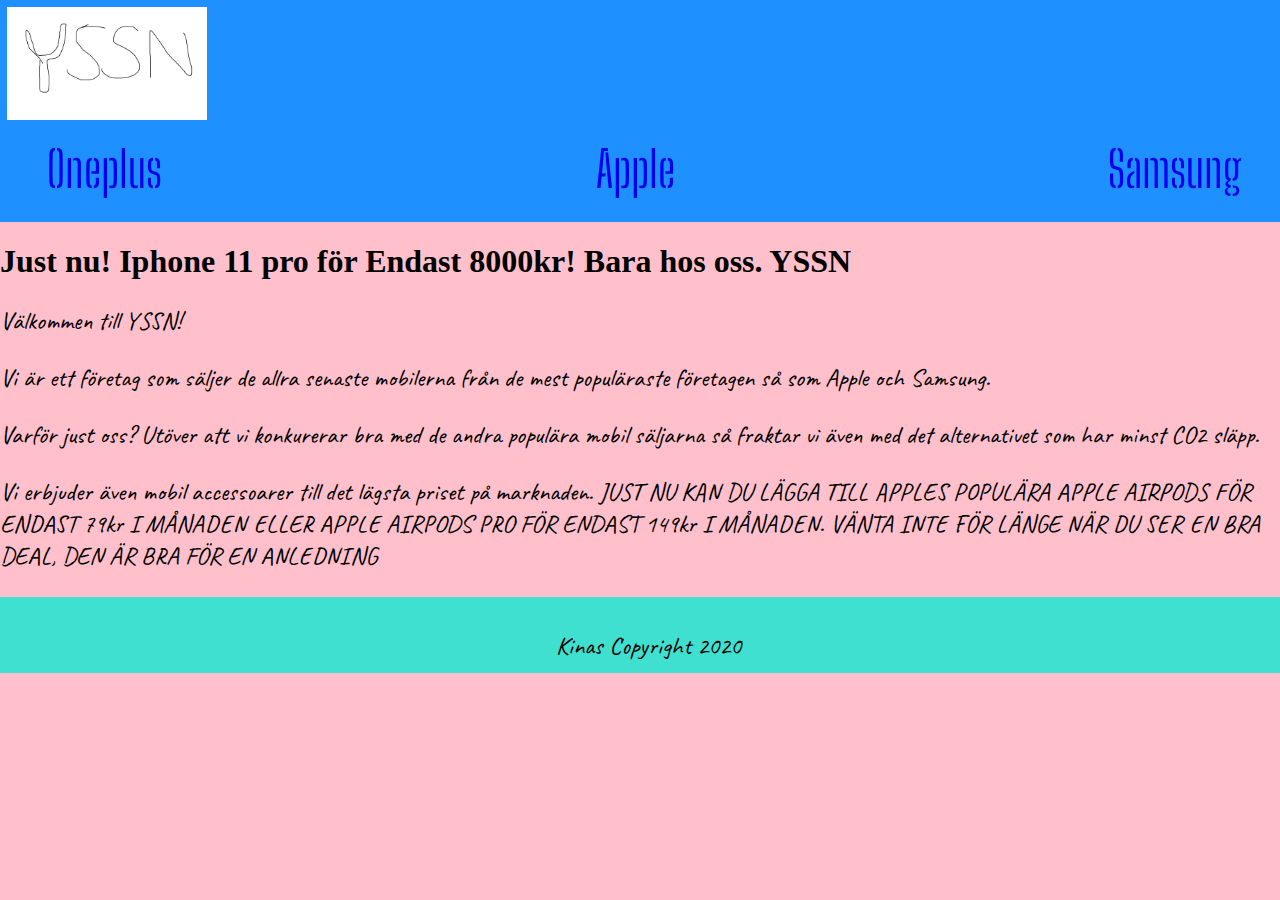
<file: Index.html>
<!DOCTYPE html>
<html lang="en">
<head>
    <meta charset="UTF-8">
    <meta name="viewport" content="width=, initial-scale=1.0">
    <title>Document</title>
    <link href="https://fonts.googleapis.com/css2?family=Big+Shoulders+Stencil+Display:wght@500&display=swap" rel="stylesheet">
    <link href="https://fonts.googleapis.com/css2?family=Caveat:wght@600&display=swap" rel="stylesheet"> 
    <link rel="stylesheet" href="style.css"> 
</head>
<body>
    <header> 
        <img src="YSSN.JPG" alt="" width="200">
    <nav>
        <ul>
            <li>
                <a href="Oneplus.html"> Oneplus </a> 
            </li>
            <li>
                <a href="Apple.html"> Apple </a>
            </li>
            <li>
                <a href="Samsung.html"> Samsung </a> 
            </li>             
         </ul> 
    </nav>
</header>


    <h1>Just nu! Iphone 11 pro för Endast 8000kr! Bara hos oss. YSSN</h1 >  
    <p>Välkommen till YSSN!</p> 
    <p>Vi är ett företag som säljer de allra senaste mobilerna från de mest populäraste företagen så som Apple och Samsung. </p>
    <p>Varför just oss? Utöver att vi konkurerar bra med de andra populära mobil säljarna så fraktar vi även med det alternativet som har minst CO2 släpp. </p>
    <p>Vi erbjuder även mobil accessoarer till det lägsta priset på marknaden. JUST NU KAN DU LÄGGA TILL APPLES POPULÄRA APPLE AIRPODS FÖR ENDAST 79kr I MÅNADEN ELLER APPLE AIRPODS PRO FÖR ENDAST 149kr I MÅNADEN. VÄNTA INTE FÖR LÄNGE NÄR DU SER EN BRA DEAL, DEN ÄR BRA FÖR EN ANLEDNING</p>

</body>
<footer>    
    <p> Kinas Copyright 2020 </p>
</footer>
</html>
</file>
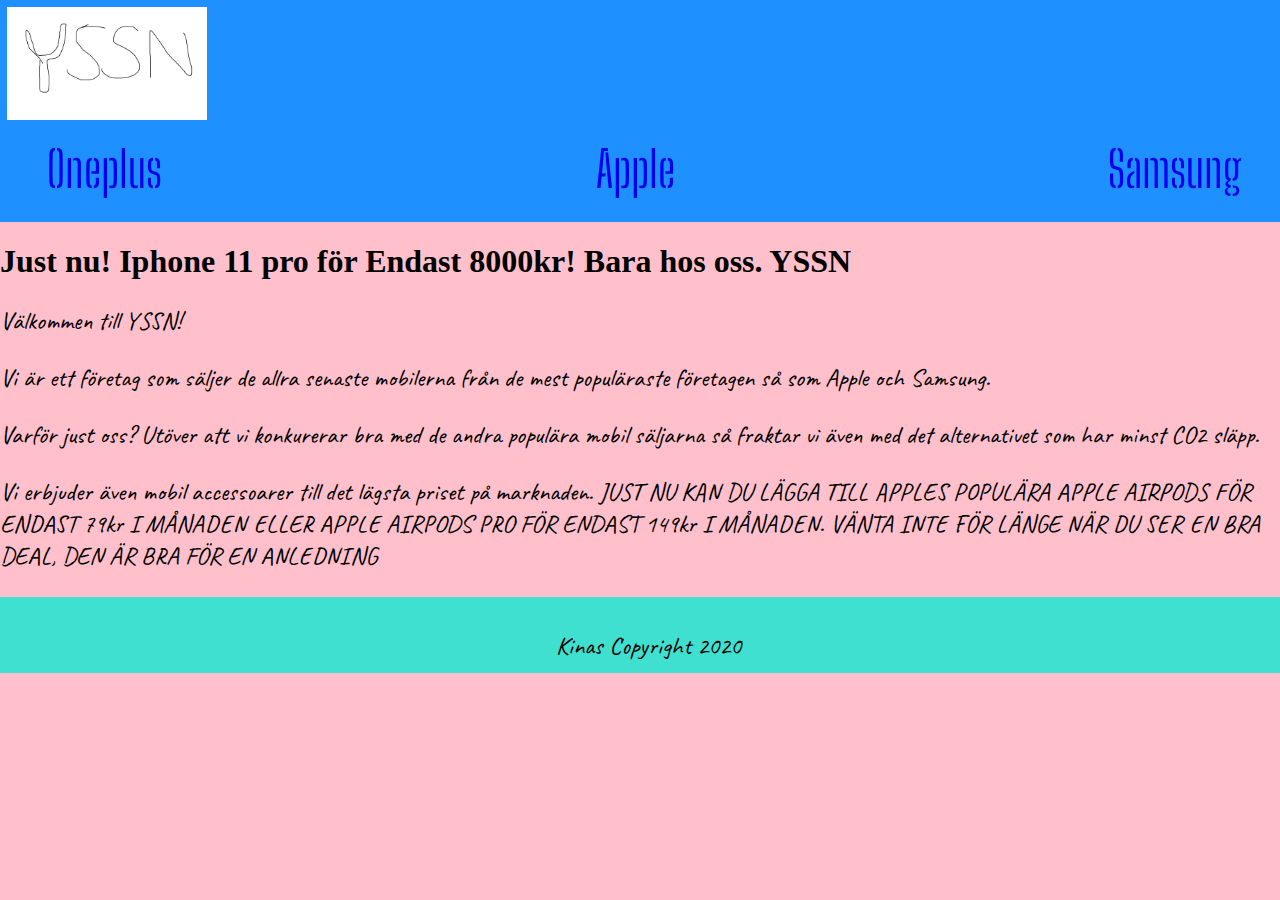
<file: index.html>
<!DOCTYPE html>
<html lang="en">
  <head>
    <meta charset="UTF-8" />
    <meta name="viewport" content="width=, initial-scale=1.0" />
    <title>Document</title>
    <link
      href="https://fonts.googleapis.com/css2?family=Big+Shoulders+Stencil+Display:wght@500&display=swap"
      rel="stylesheet"
    />
    <link
      href="https://fonts.googleapis.com/css2?family=Caveat:wght@600&display=swap"
      rel="stylesheet"
    />
    <link rel="stylesheet" href="style.css" />
  </head>
  <body>
    <header>
      <img src="YSSN.JPG" alt="" width="200" />
      <nav>
        <ul>
          <li>
            <a href="Oneplus.html"> Oneplus </a>
          </li>
          <li>
            <a href="Apple.html"> Apple </a>
          </li>
          <li>
            <a href="Samsung.html"> Samsung </a>
          </li>
        </ul>
      </nav>
    </header>

    <h1>Just nu! Iphone 11 pro för Endast 8000kr! Bara hos oss. YSSN</h1>
    <p>Välkommen till YSSN!</p>
    <p>
      Vi är ett företag som säljer de allra senaste mobilerna från de mest
      populäraste företagen så som Apple och Samsung.
    </p>
    <p>
      Varför just oss? Utöver att vi konkurerar bra med de andra populära mobil
      säljarna så fraktar vi även med det alternativet som har minst CO2 släpp.
    </p>
    <p>
      Vi erbjuder även mobil accessoarer till det lägsta priset på marknaden.
      JUST NU KAN DU LÄGGA TILL APPLES POPULÄRA APPLE AIRPODS FÖR ENDAST 79kr I
      MÅNADEN ELLER APPLE AIRPODS PRO FÖR ENDAST 149kr I MÅNADEN. VÄNTA INTE FÖR
      LÄNGE NÄR DU SER EN BRA DEAL, DEN ÄR BRA FÖR EN ANLEDNING
    </p>
  </body>
  <footer>
    <p>Kinas Copyright 2020</p>
  </footer>
</html>
</file>
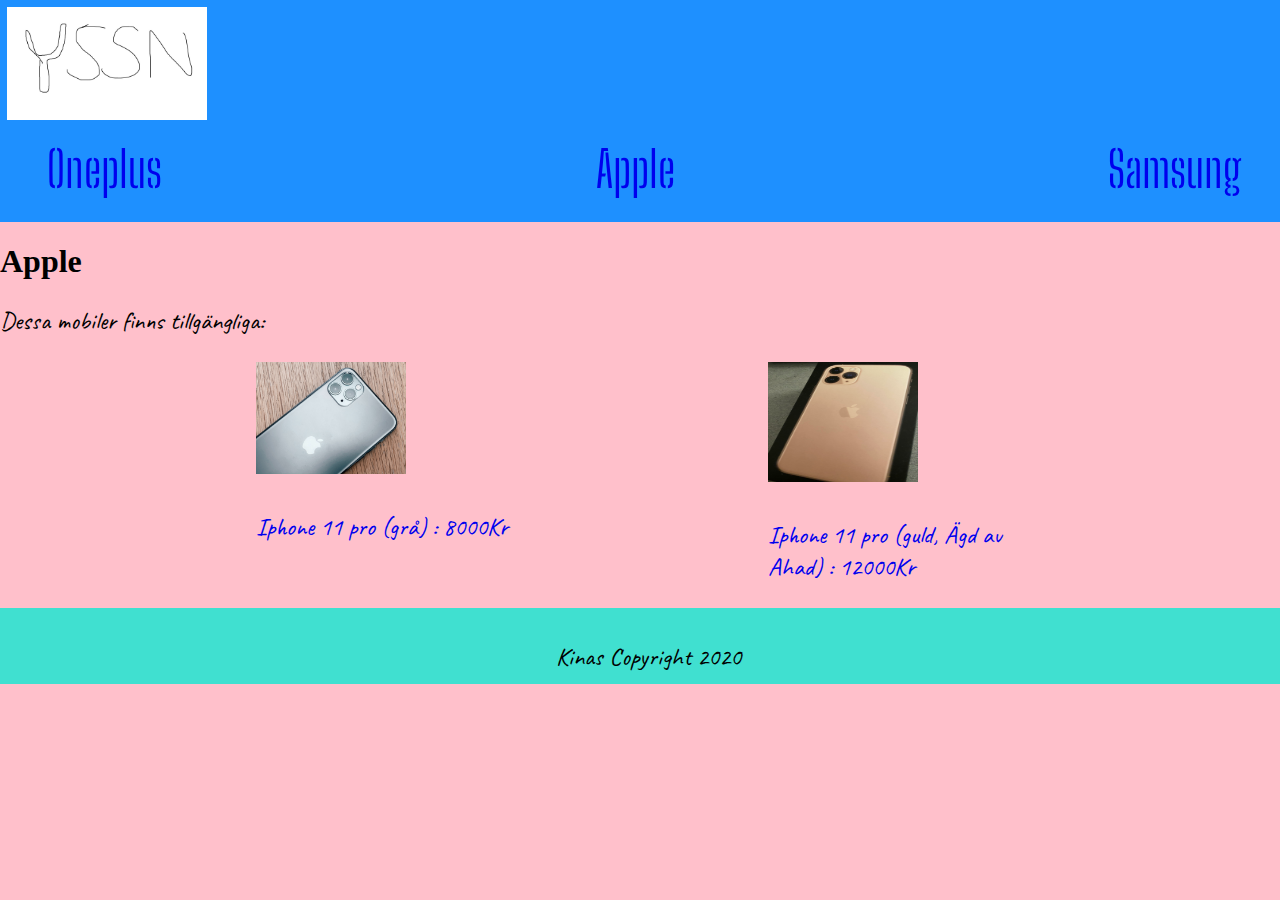
<file: Apple.html>
<!DOCTYPE html>
<html lang="en">
  <head>
    <meta charset="UTF-8" />
    <meta name="viewport" content="width=p, initial-scale=1.0" />
    <title>Document</title>
    <link
      href="https://fonts.googleapis.com/css2?family=Big+Shoulders+Stencil+Display:wght@500&display=swap"
      rel="stylesheet"
    />
    <link
      href="https://fonts.googleapis.com/css2?family=Caveat:wght@600&display=swap"
      rel="stylesheet"
    />
    <link rel="stylesheet" href="style.css" />
  </head>
  <body>
    <header>
      <img src="YSSN.JPG" alt="" width="200" />
      <nav>
        <ul>
          <li>
            <a href="Oneplus.html"> Oneplus </a>
          </li>
          <li>
            <a href="Apple.html"> Apple </a>
          </li>
          <li>
            <a href="Samsung.html"> Samsung </a>
          </li>
        </ul>
      </nav>
    </header>
    <h1>Apple</h1>

    <p>Dessa mobiler finns tillgängliga:</p>
    <a href="Iphonedets.html">
      <div class="grid-container">
        <div class="item1">
          <img
            src="jan-antonin-kolar-Zawirg_GKtc-unsplash.jpg"
            alt=""
            width="150"
          />
          <p>Iphone 11 pro (grå) : 8000Kr</p>
        </div>

        <div class="item2">
          <img src="bild för yssn2 .jpg" alt="" width="150" height="120" />
          <p>Iphone 11 pro (guld, Ägd av Ahad) : 12000Kr</p>
        </div>
      </div>
    </a>
  </body>
  <footer>
    <p>Kinas Copyright 2020</p>
  </footer>
</html>
</file>
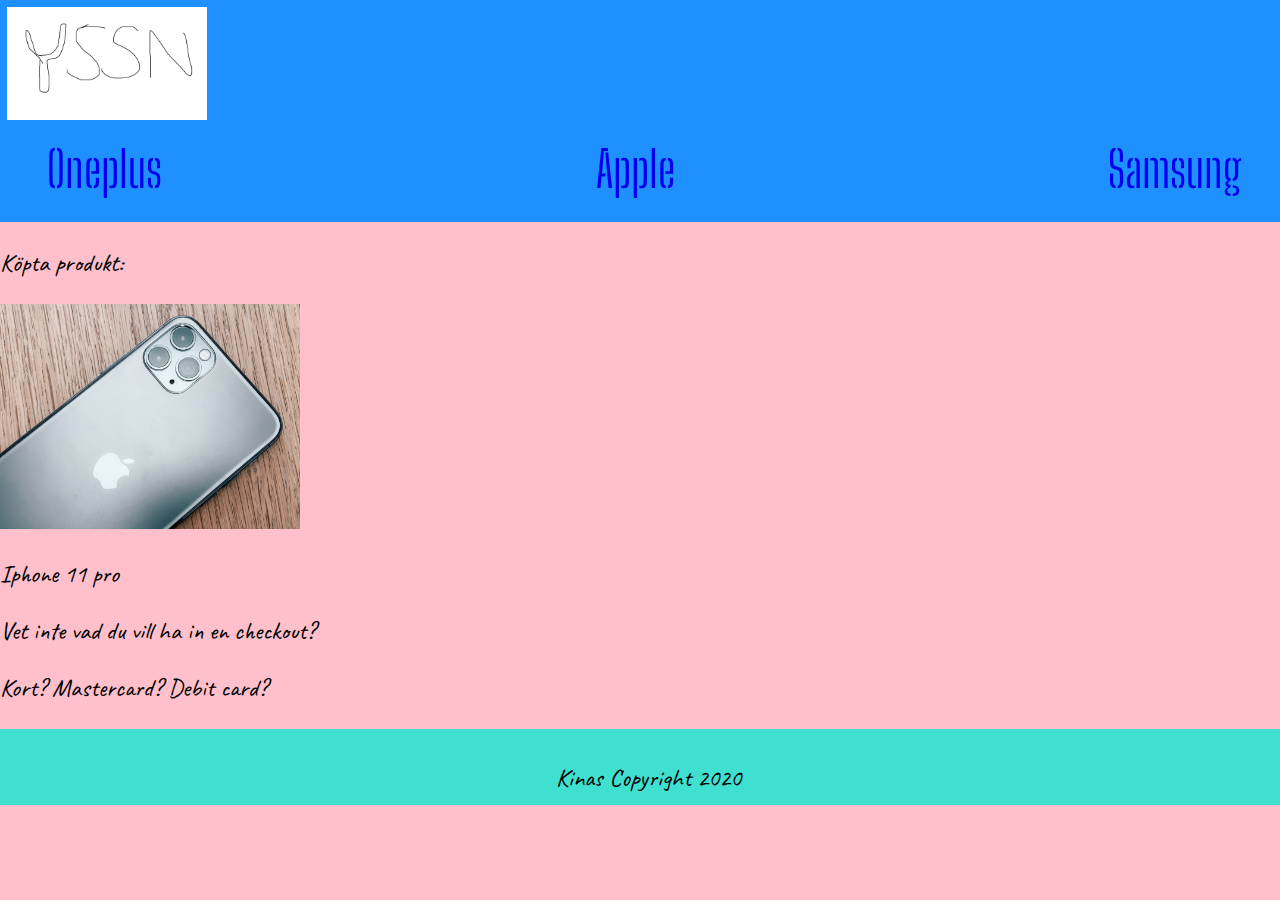
<file: Checkout.html>
<!DOCTYPE html>
<html lang="en">
  <head>
    <meta charset="UTF-8" />
    <meta name="viewport" content="width=device-width, initial-scale=1.0" />
    <link
      href="https://fonts.googleapis.com/css2?family=Big+Shoulders+Stencil+Display:wght@500&display=swap"
      rel="stylesheet"
    />
    <link
      href="https://fonts.googleapis.com/css2?family=Caveat:wght@600&display=swap"
      rel="stylesheet"
    />
    <title>Document</title>

    <link rel="stylesheet" href="style.css" />
  </head>
  <body>
    <header>
      <img src="YSSN.JPG" alt="" width="200" />
      <nav>
        <ul>
          <li>
            <a href="Oneplus.html"> Oneplus </a>
          </li>
          <li>
            <a href="Apple.html"> Apple </a>
          </li>
          <li>
            <a href="Samsung.html"> Samsung </a>
          </li>
        </ul>
      </nav>
    </header>
    <p>Köpta produkt:</p>
    <img src="jan-antonin-kolar-Zawirg_GKtc-unsplash.jpg" alt="" width="300" />
    <p>Iphone 11 pro</p>

    <p>Vet inte vad du vill ha in en checkout?</p>
    <p>Kort? Mastercard? Debit card?</p>
  </body>
  <footer>
    <p>Kinas Copyright 2020</p>
  </footer>
</html>
</file>
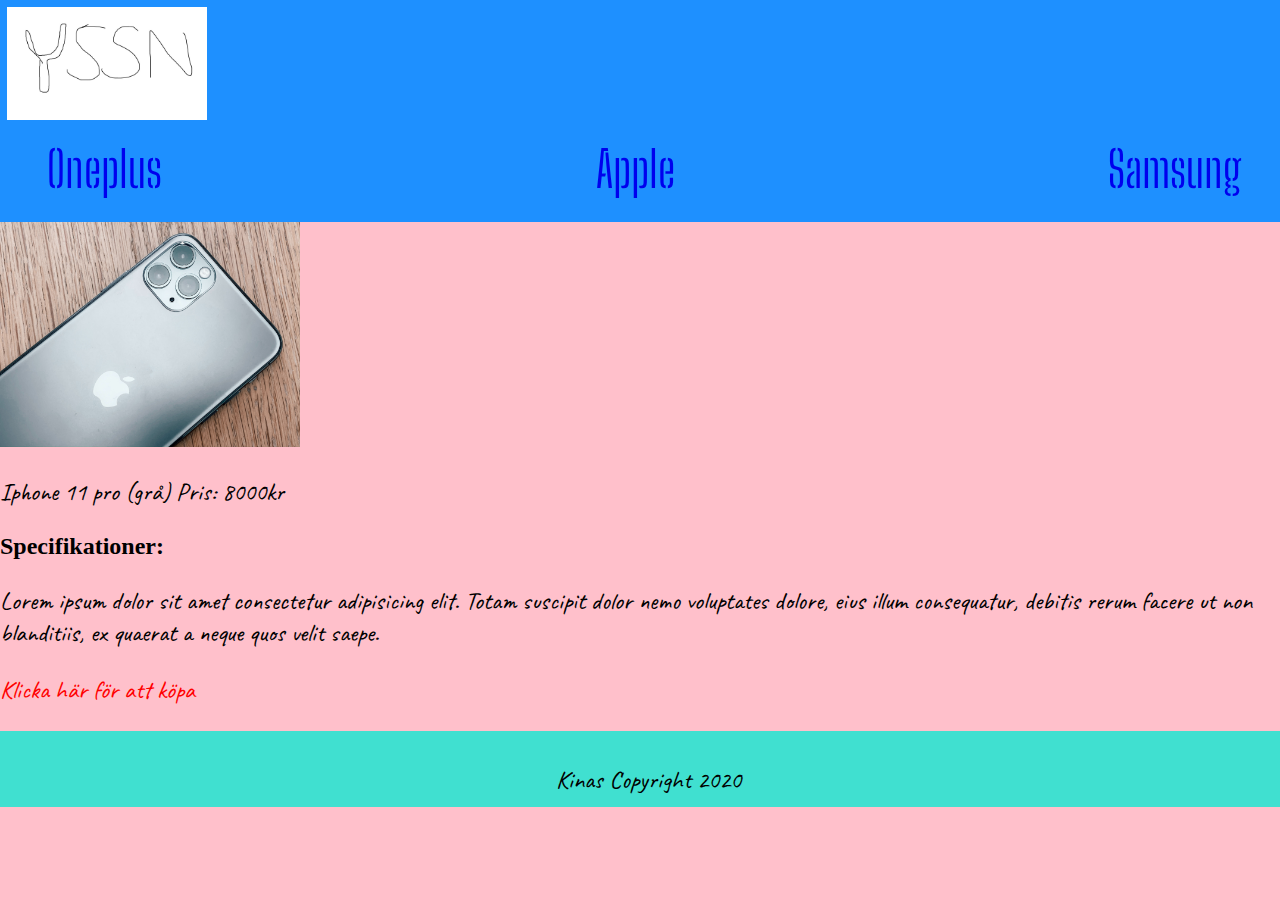
<file: Iphonedets.html>
<!DOCTYPE html>
<html lang="en">
  <head>
    <meta charset="UTF-8" />
    <meta name="viewport" content="width=p, initial-scale=1.0" />
    <link
      href="https://fonts.googleapis.com/css2?family=Big+Shoulders+Stencil+Display:wght@500&display=swap"
      rel="stylesheet"
    />
    <link
      href="https://fonts.googleapis.com/css2?family=Caveat:wght@600&display=swap"
      rel="stylesheet"
    />
    <title>Document</title>
    <link rel="stylesheet" href="style.css" />
  </head>
  <body>
    <header>
      <img src="YSSN.JPG" alt="" width="200" />
      <nav>
        <ul>
          <li>
            <a href="Oneplus.html"> Oneplus </a>
          </li>
          <li>
            <a href="Apple.html"> Apple </a>
          </li>
          <li>
            <a href="Samsung.html"> Samsung </a>
          </li>
        </ul>
      </nav>
    </header>
    <img src="jan-antonin-kolar-Zawirg_GKtc-unsplash.jpg" alt="" width="300" />
    <p>Iphone 11 pro (grå) Pris: 8000kr</p>
    <h2>Specifikationer:</h2>
    <p>
      Lorem ipsum dolor sit amet consectetur adipisicing elit. Totam suscipit
      dolor nemo voluptates dolore, eius illum consequatur, debitis rerum facere
      ut non blanditiis, ex quaerat a neque quos velit saepe.
    </p>
    <a href="Checkout.html">
      <div class="checkoutlink">
        <div class="link">
          <p>Klicka här för att köpa</p>
        </div>
      </div>
    </a>
  </body>

  <footer>
    <p>Kinas Copyright 2020</p>
  </footer>
</html>
</file>
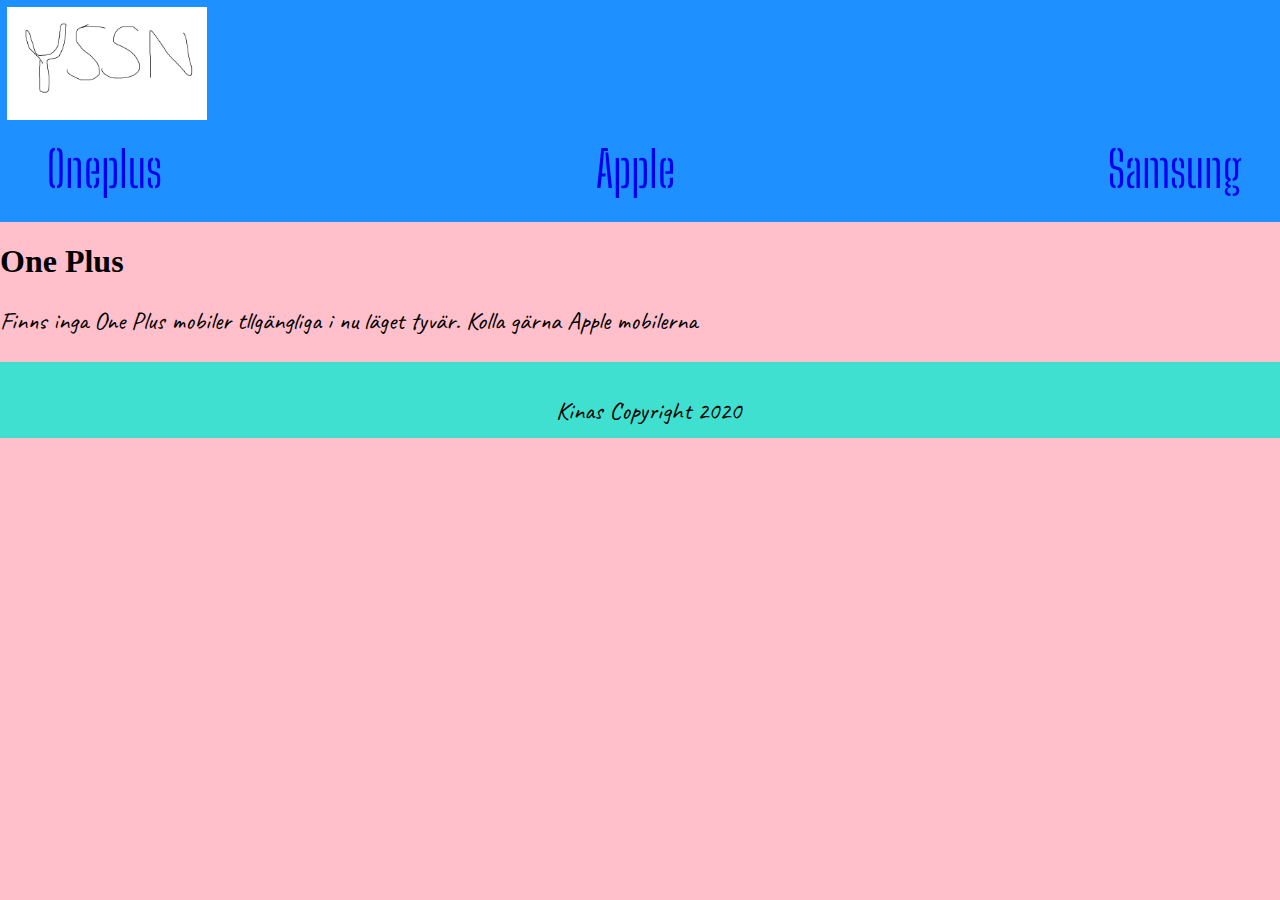
<file: Oneplus.html>
<!DOCTYPE html>
<html lang="en">
  <head>
    <meta charset="UTF-8" />
    <meta name="viewport" content="width=device-width, initial-scale=1.0" />
    <title>Document</title>
    <link
      href="https://fonts.googleapis.com/css2?family=Big+Shoulders+Stencil+Display:wght@500&display=swap"
      rel="stylesheet"
    />
    <link
      href="https://fonts.googleapis.com/css2?family=Caveat:wght@600&display=swap"
      rel="stylesheet"
    />
    <link rel="stylesheet" href="style.css" />
  </head>
  <body>
    <header>
      <img src="YSSN.JPG" alt="" width="200" />
      <nav>
        <ul>
          <li>
            <a href="Oneplus.html"> Oneplus </a>
          </li>
          <li>
            <a href="Apple.html"> Apple </a>
          </li>
          <li>
            <a href="Samsung.html"> Samsung </a>
          </li>
        </ul>
      </nav>
    </header>
    <h1>One Plus</h1>
    <p>
      Finns inga One Plus mobiler tllgängliga i nu läget tyvär. Kolla gärna
      Apple mobilerna
    </p>
  </body>
  <footer>
    <p>Kinas Copyright 2020</p>
  </footer>
</html>
</file>
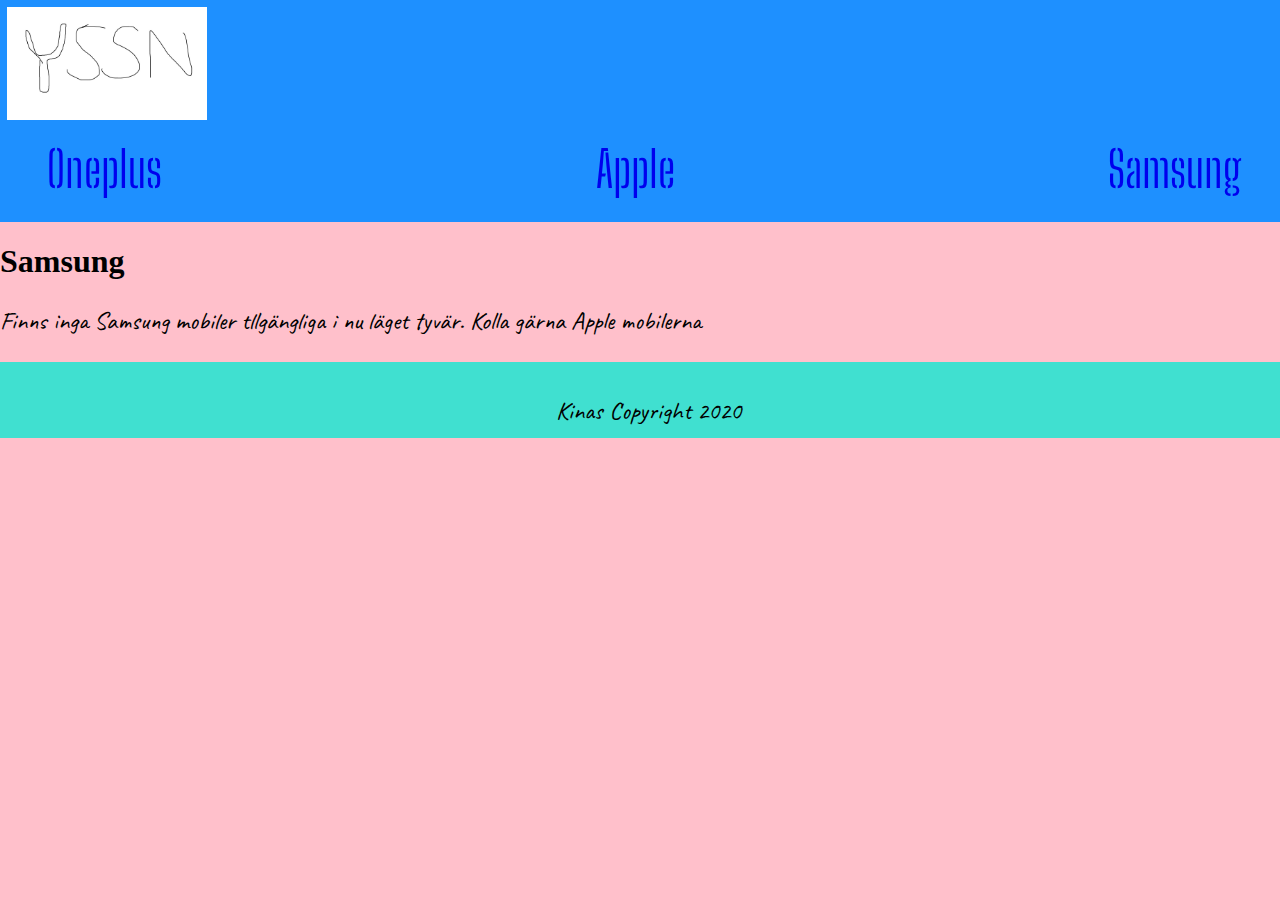
<file: Samsung.html>
<!DOCTYPE html>
<html lang="en">
  <head>
    <meta charset="UTF-8" />
    <meta name="viewport" content="width=device-width, initial-scale=1.0" />
    <title>Document</title>
    <link
      href="https://fonts.googleapis.com/css2?family=Big+Shoulders+Stencil+Display:wght@500&display=swap"
      rel="stylesheet"
    />
    <link
      href="https://fonts.googleapis.com/css2?family=Caveat:wght@600&display=swap"
      rel="stylesheet"
    />
    <link rel="stylesheet" href="style.css" />
  </head>
  <body>
    <header>
      <img src="YSSN.JPG" alt="" width="200" />
      <nav>
        <ul>
          <li>
            <a href="Oneplus.html"> Oneplus </a>
          </li>
          <li>
            <a href="Apple.html"> Apple </a>
          </li>
          <li>
            <a href="Samsung.html"> Samsung </a>
          </li>
        </ul>
      </nav>
    </header>
    <h1>Samsung</h1>
    <p>
      Finns inga Samsung mobiler tllgängliga i nu läget tyvär. Kolla gärna Apple
      mobilerna
    </p>
  </body>
  <footer>
    <p>Kinas Copyright 2020</p>
  </footer>
</html>
</file>
<file: style.css>
body {
  background-color: pink;

  margin: 0;
}

nav li {
  list-style: none;
  display: inline-block;
  margin-right: 32px;
}
a {
  font-size: 50px;
  text-decoration: none;
}

ul {
  display: flex;
  justify-content: space-between;
}
header {
  font-family: "Big Shoulders Stencil Display";
  padding: 7px;
  margin: 0;
  background-color: dodgerblue;
  color: white;
}

p {
  font-family: "Caveat";

  font-size: 25px;
}

footer {
  font-family: "Roboto Slab", serif;
  padding: 8px;
  background-color: turquoise;
  color: Black;
  text-align: center;
  position: bottom;
  bottom: 0px;
  width: 100%;
  height: 60px;
}

.grid-container {
  display: grid;
  grid-template-columns: 20% 20% 20% 20% 20%;
  grid-template-rows: 20% 20% 20% 20% 20%;
}

.item1 {
  grid-column-end: 3;
  grid-row-start: 1;
}

.item2 {
  grid-row-start: 1;
  grid-column-end: 5;
}

@keyframes hover {
  from {
    font-size: 50px;
  }
  to {
    font-size: 70px;
  }
}

li a:hover {
  animation: hover 2s forwards;
}

.checkoulink {
  font-size: 25 px;
  color: Red;
}
.link {
  font-size: 25px;
  color: red;
}
</file>
